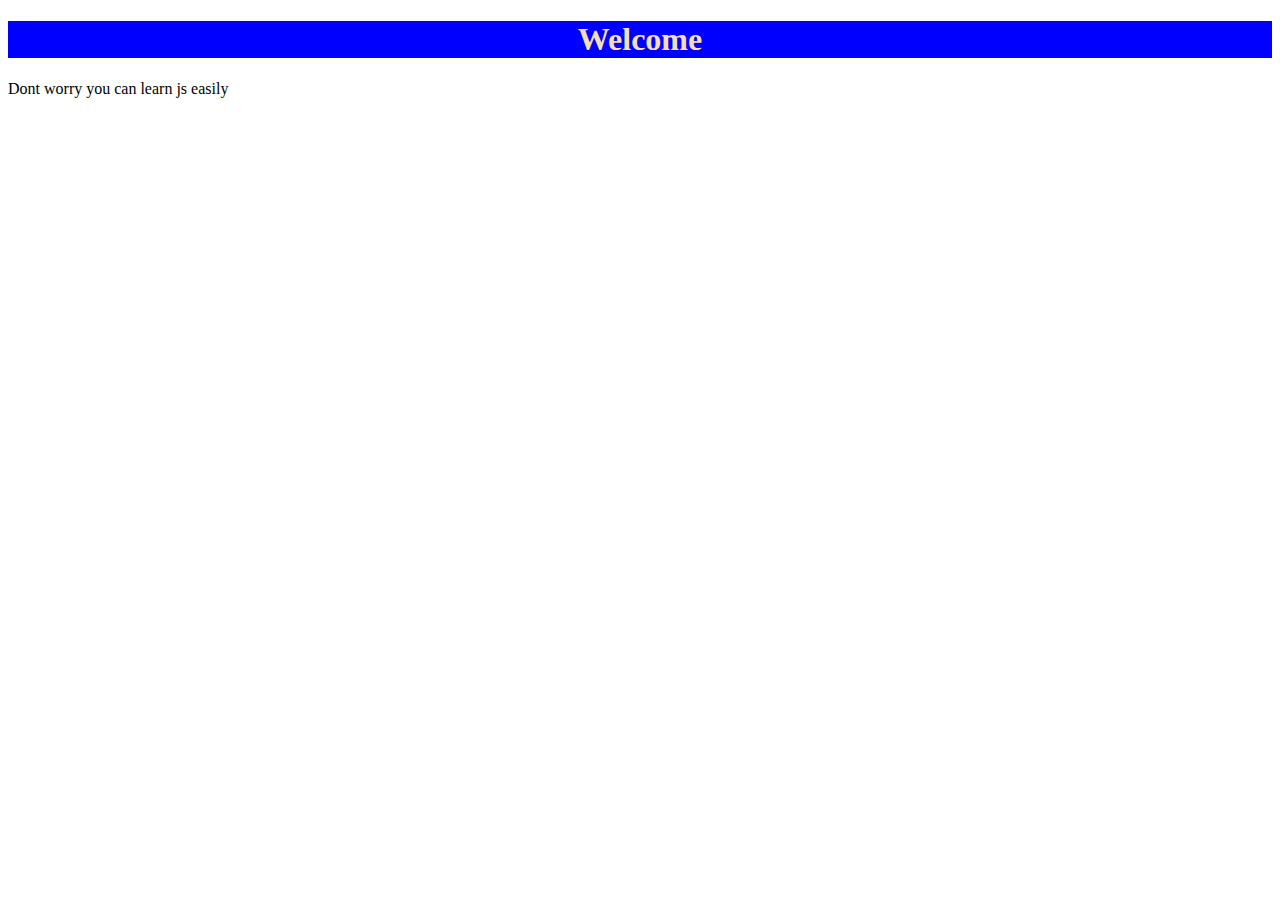
<file: 01_Intro/index.html>
<!DOCTYPE html>
<html lang="en">
<head>
    <meta charset="UTF-8">
    <meta name="viewport" content="width=device-width, initial-scale=1.0">
    <link rel="stylesheet" href="style.css">
    <title>Document</title>
</head>
<body>
    <h1>Welcome</h1>


    <script>
        console.log("Hi.... I am Raju")

        document.write("Dont worry you can learn js easily")
    
    
    </script>

</body>
</html>
</file>
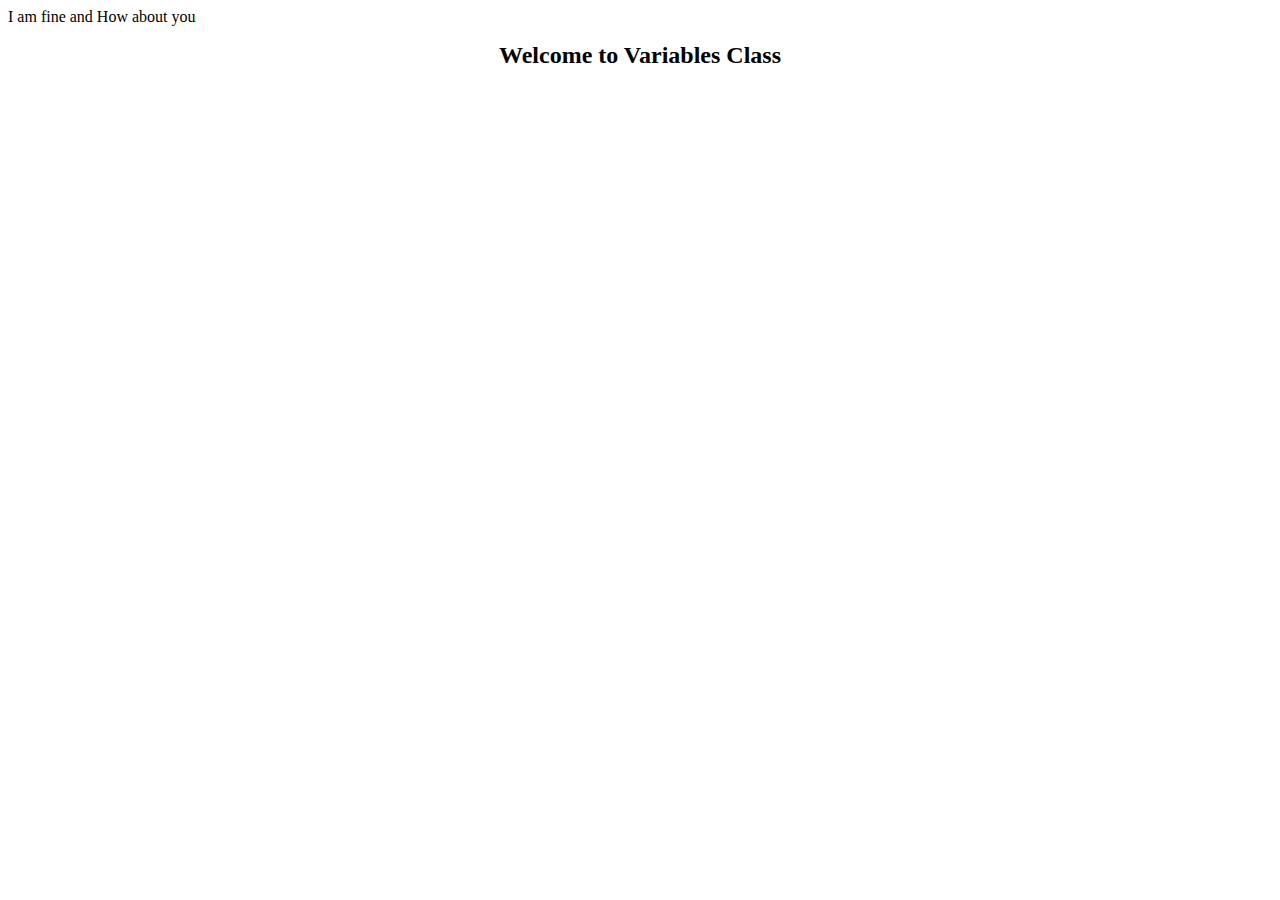
<file: 02_Variables/index.html>
<!DOCTYPE html>
<html lang="en">
<head>
    <meta charset="UTF-8">
    <meta name="viewport" content="width=device-width, initial-scale=1.0">
    <!-- link external css file -->
    <link rel="stylesheet" href="style.css">

    <!-- link external js file -->
    <script src="action.js"></script>
    <title>Document</title>
</head>
<body>
    <h1>Welcome to Variables Class</h1>
    

    <script>

        var name = "Aqdas"
        var name = "Subhojeet"
        name = "Kavita"
        
        // console.log(name);
        // console.log("Hi");
             
        
        let fruit = "Apple"

        // Redeclaration not allowed
        // let fruit = "Banana"
        
        // Updation allowed
        fruit = "Papaya"

        // console.log(fruit);
        

        const PI = 3.14

        const pI = 3.14728

        // Redeclaration and Updation not allowed
        console.log(PI);
        





    </script>
</body>
</html>
</file>
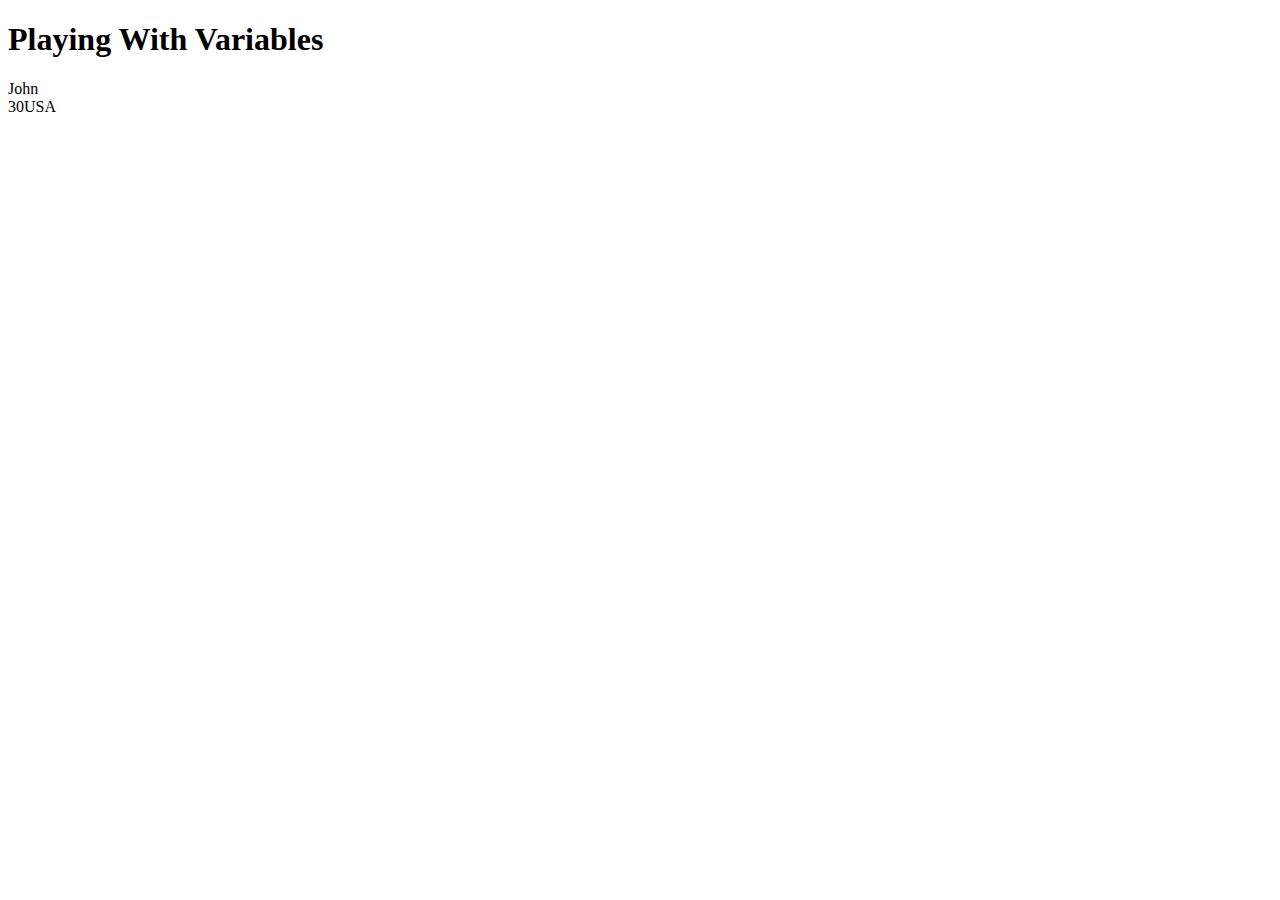
<file: 02_Variables/2.2_Play_with_Var/index.html>
<!DOCTYPE html>
<html lang="en">
<head>
    <meta charset="UTF-8">
    <meta name="viewport" content="width=device-width, initial-scale=1.0">
    <title>Document</title>
</head>
<body>
    <h1>Playing With Variables</h1>

    <script>
        let name = "John";
        let age = 30;
        let country = "USA";
        let city = "New York";
        let isMarried = true;
        let year = 2020;

        console.log("My name is : ",name);
        console.log("My age is: ",age);
        console.log(country);


        document.write(name,"<br>")
        // document.write("<br>")
        document.write(age)
        document.write(country)



        let value = 12
        let value2 = "13"

        let result = value + value2
        console.log(result);
        
        



    </script>
</body>
</html>
</file>
<file: 01_Intro/style.css>
h1{
    text-align: center;
    background-color: blue;
    color: wheat;
}
</file>
<file: 02_Variables/style.css>
h1{
    text-align: center;
    font-size: 24px;
}
</file>
